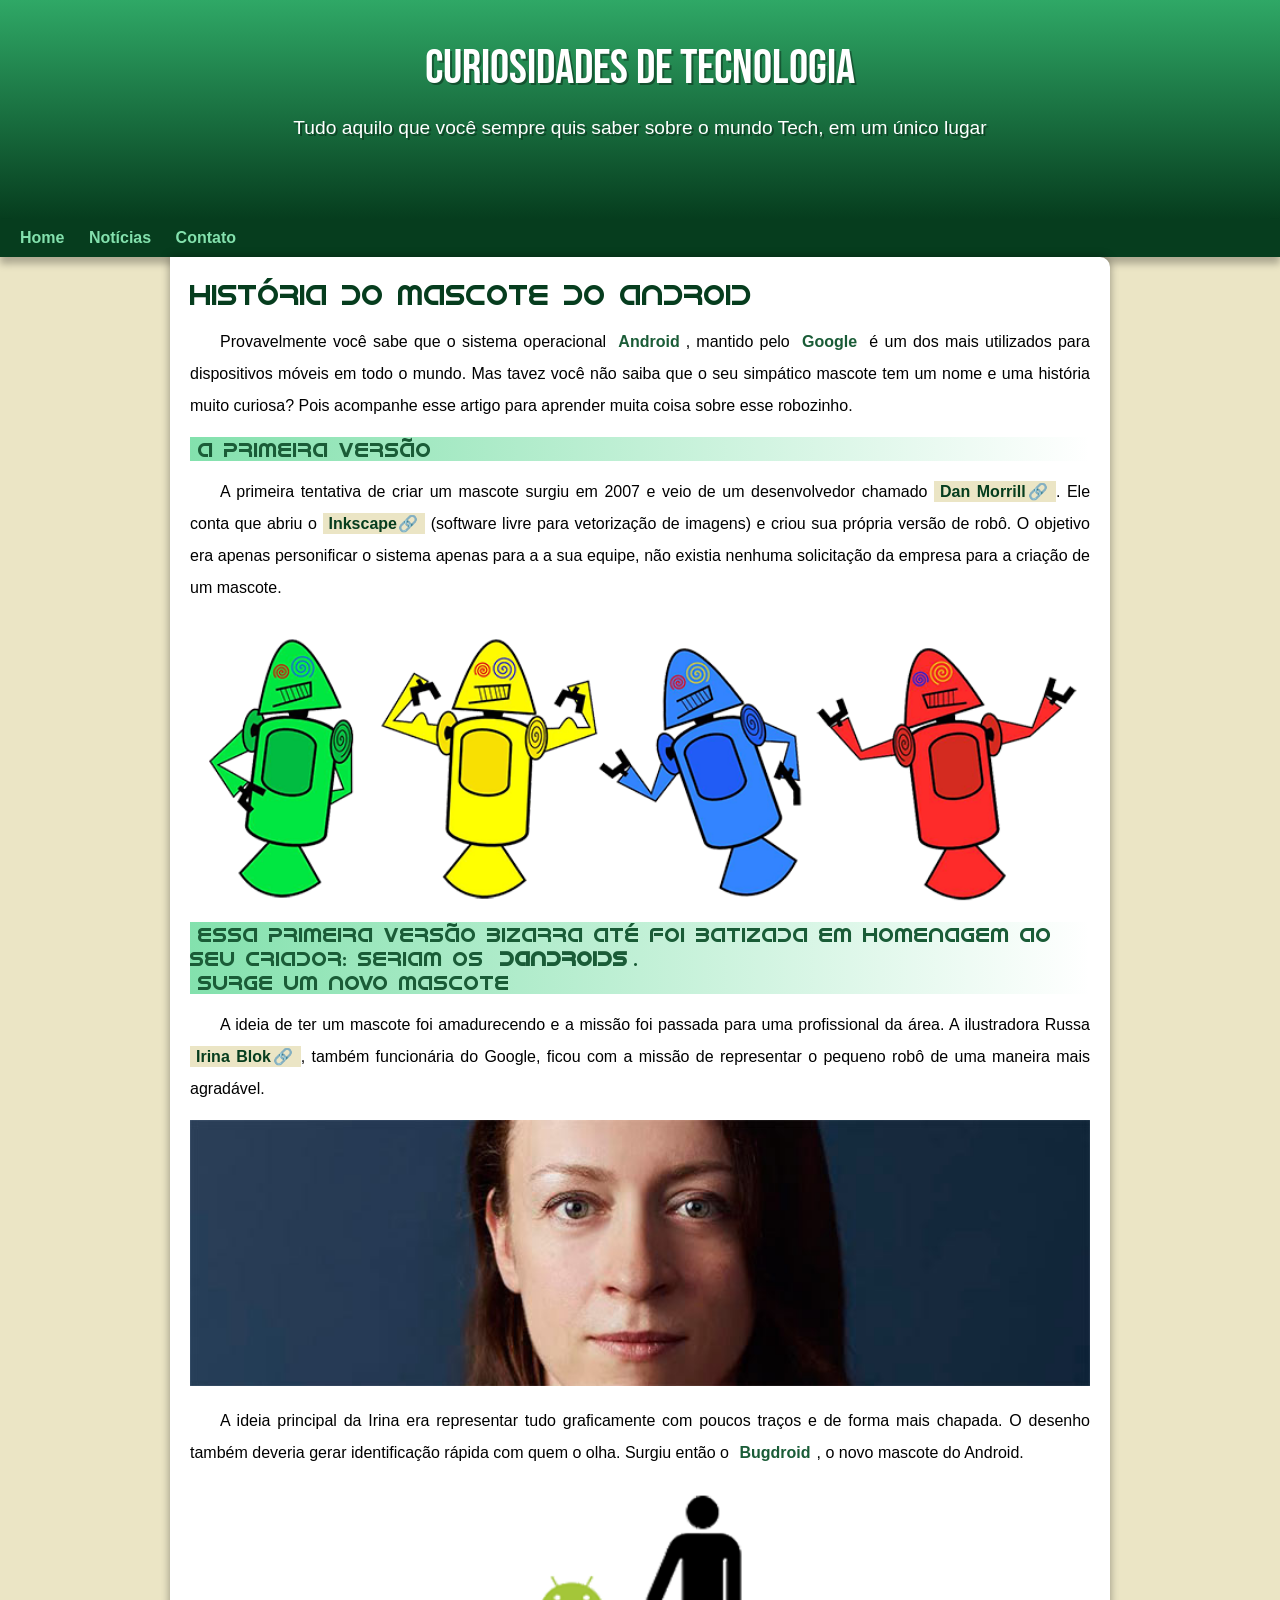
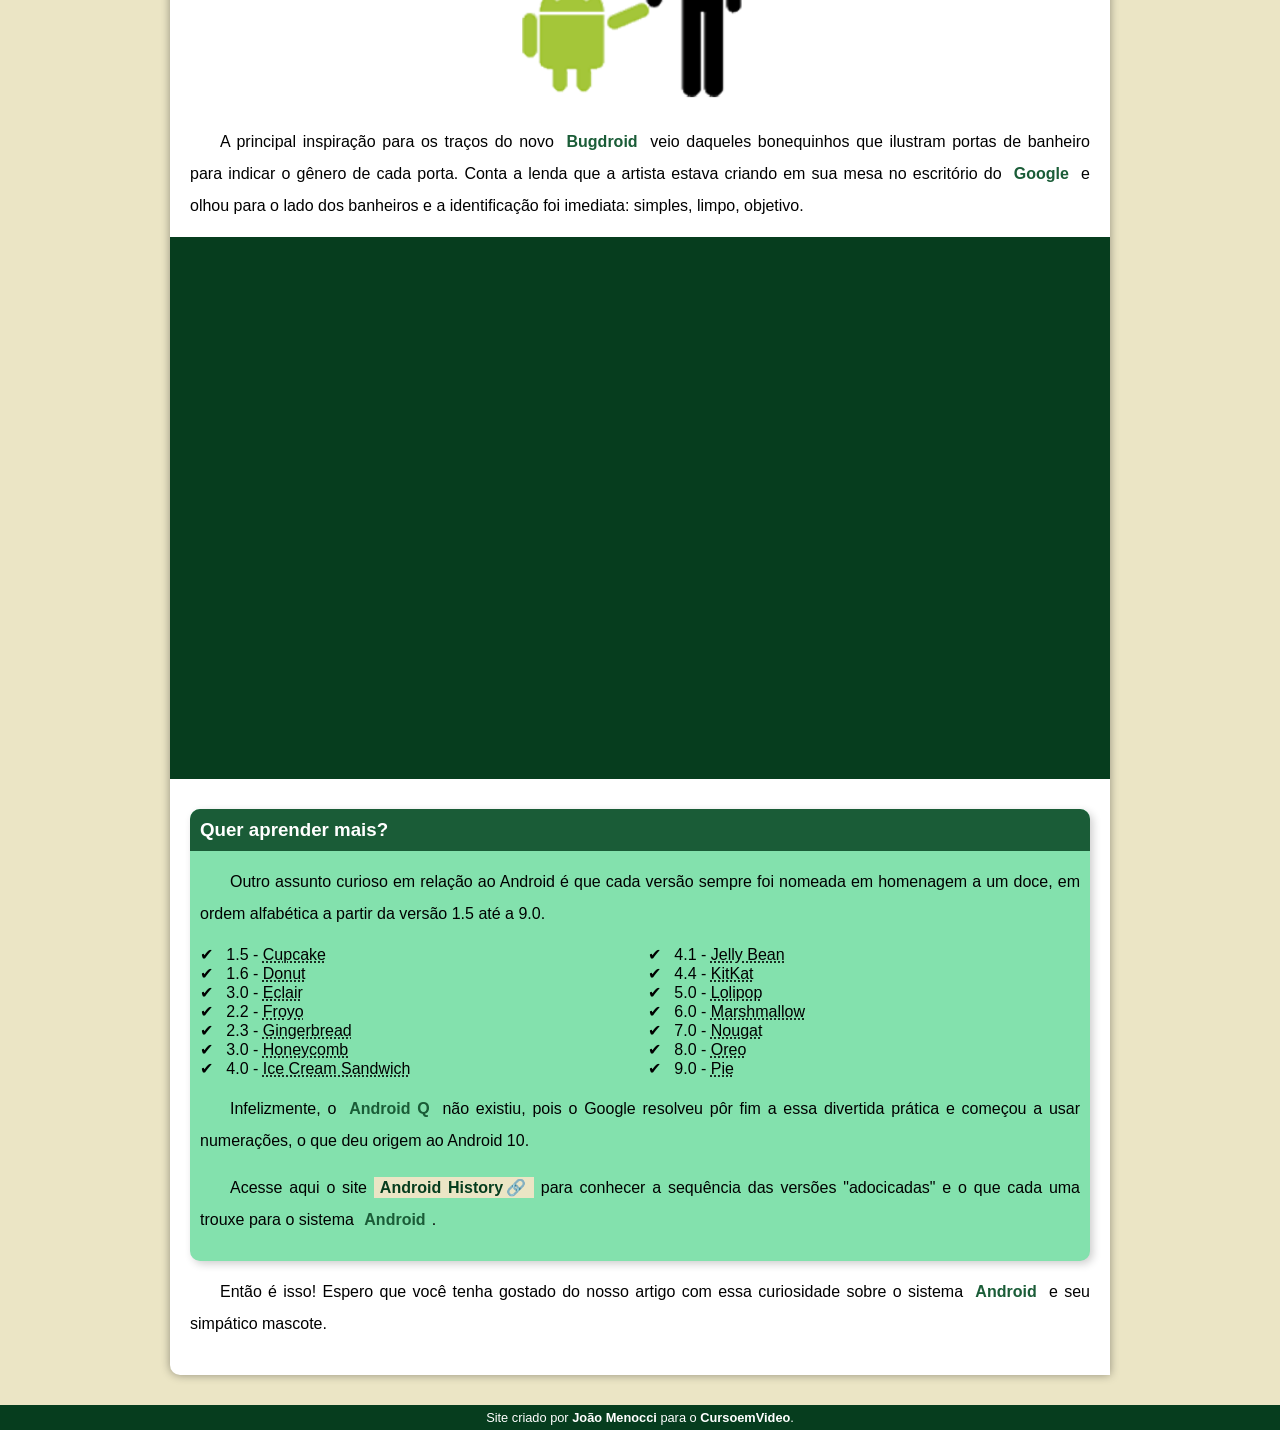
<file: index.html>
<!DOCTYPE html>
<html lang="pt-br">
<head>
    <meta charset="UTF-8">
    <meta name="viewport" content="width=device-width, initial-scale=1.0">
    <title>Como surgiu o mascote Android?</title>
    <link rel="shortcut icon" href="imagens/favicon.ico" type="image/x-icon">
    <link rel="stylesheet" href="estilo/style.css">
</head>
<body>
    <header>
        <h1>Curiosidades de Tecnologia</h1>
        <p>Tudo aquilo que você sempre quis saber sobre o mundo Tech, em um único lugar</p>
    </header>
    <nav>
        <a href="#">Home</a>
        <a href="#">Notícias</a>
        <a href="#">Contato</a>
    </nav>
    <main>
        <article>
            <h1>História do Mascote do Android</h1>

            <p>Provavelmente você sabe que o sistema operacional <strong>Android</strong>, mantido pelo <strong>Google</strong> é um dos mais utilizados para dispositivos móveis em todo o mundo. Mas tavez você não saiba que o seu simpático mascote tem um nome e uma história muito curiosa? Pois acompanhe esse artigo para aprender muita coisa sobre esse robozinho.</p>

            <h2>A primeira versão</h2>

            <p>A primeira tentativa de criar um mascote surgiu em 2007 e veio de um desenvolvedor chamado <a href="https://androidcommunity.com/dan-morrill-shows-us-the-android-mascot-that-almost-was-20130103/" target="_blank" class="externo">Dan Morrill</a>. Ele conta que abriu o <a href="https://inkscape.org/release/inkscape-1.4.2/windows/64-bit/msi/dl/" target="_blank" class="externo">Inkscape</a> (software livre para vetorização de imagens) e criou sua própria versão de robô. O objetivo era apenas personificar o sistema apenas para a a sua equipe, não existia nenhuma solicitação da empresa para a criação de um mascote.</p>

            <picture>
                <source media="(max-width: 600px)" srcset="imagens/dan-droids-pq.png">
                <img src="imagens/dan-droids.png" alt="Primeiro mascote do android">
            </picture>

            <h2>Essa primeira versão bizarra até foi batizada em homenagem ao seu criador: seriam os <strong>Dandroids</strong>.</h2>

            <h2>Surge um novo mascote</h2>

            <p>A ideia de ter um mascote foi amadurecendo e a missão foi passada para uma profissional da área. A ilustradora Russa <a href=https://www.irinablok.com/android" target="_blank" class="externo">Irina Blok</a>, também funcionária do Google, ficou com a missão de representar o pequeno robô de uma maneira mais agradável.</p>

            <picture>
                <source media="(max-width:600px )" srcset="imagens/irina-blok-pq.jpg">
                <img src="imagens/irina-blok.jpg" alt="Irina Blok criador do Bugdroid">
            </picture>

            <p>A ideia principal da Irina era representar tudo graficamente com poucos traços e de forma mais chapada. O desenho também deveria gerar identificação rápida com quem o olha. Surgiu então o <strong>Bugdroid</strong>, o novo mascote do Android.</p>

            <img src="imagens/bugdroid.png" class="pequena" alt="Bugdroid">

            <p>A principal inspiração para os traços do novo <strong>Bugdroid</strong> veio daqueles bonequinhos que ilustram portas de banheiro para indicar o gênero de cada porta. Conta a lenda que a artista estava criando em sua mesa no escritório do <strong>Google</strong> e olhou para o lado dos banheiros e a identificação foi imediata: simples, limpo, objetivo.</p>

            <div class="video"><iframe width="560" height="315" src="https://www.youtube.com/embed/l2UDgpLz20M?si=umxbzji0Qn3G1bAK" title="YouTube video player" frameborder="0" allow="accelerometer; autoplay; clipboard-write; encrypted-media; gyroscope; picture-in-picture; web-share" referrerpolicy="strict-origin-when-cross-origin" allowfullscreen></iframe></div>
            
            <aside>
                <h3>Quer aprender mais?</h3>

                <p>Outro assunto curioso em relação ao Android é que cada versão sempre foi nomeada em homenagem a um doce, em ordem alfabética a partir da versão 1.5 até a 9.0.</p>

                <ul>
                    <li>
                        1.5 - <abbr title="Bolo de Copo">Cupcake</abbr>
                    </li>
                    <li>
                        1.6 - <abbr title="Rosquinha">Donut</abbr>
                    </li>
                    <li>
                        3.0 - <abbr title="Bomba">Eclair</abbr>
                    </li>
                    <li>
                        2.2 - <abbr title="Iorgute Congelado">Froyo</abbr>
                    </li>
                    <li>
                        2.3 - <abbr title="Biscoito de Gengibre">Gingerbread</abbr>
                    </li>
                    <li>
                        3.0 - <abbr title="Favo de Mel">Honeycomb</abbr>
                    </li>
                    <li>
                        4.0 - <abbr title="Sanduiche de Sorvete">Ice Cream Sandwich</abbr>
                    </li>
                    <li>
                        4.1 - <abbr title="Jujuba">Jelly Bean</abbr>
                    </li>
                    <li>
                        4.4 - <abbr title="KitKat">KitKat</abbr>
                    </li>
                    <li>
                        5.0 - <abbr title="Pirulito">Lolipop</abbr>
                    </li>
                    <li>
                        6.0 - <abbr title="Marshmallow">Marshmallow</abbr>
                    </li>
                    <li>
                        7.0 - <abbr title="Torrone">Nougat</abbr>
                    </li>
                    <li>
                        8.0 - <abbr title="Oreo">Oreo</abbr>
                    </li>
                    <li>
                        9.0 - <abbr title="Torta">Pie</abbr>
                    </li>
                </ul>
                <p>Infelizmente, o <strong>Android Q</strong> não existiu, pois o Google resolveu pôr fim a essa divertida prática e começou a usar numerações, o que deu origem ao Android 10.</p>
                <p>Acesse aqui o site <a href="https://www.android.com/why-android/" target="_blank" class="externo">Android History</a> para conhecer a sequência das versões "adocicadas" e o que cada uma trouxe para o sistema <strong>Android</strong>.</p>
            </aside>

            <p>Então é isso! Espero que você tenha gostado do nosso artigo com essa curiosidade sobre o sistema <strong>Android</strong> e seu simpático mascote.</p>
        </article>
    </main>
    <footer>
        <p>Site criado por <a href="https://github.com/joaomenocci" target="_blank">João Menocci</a> para o <a href="youtube.com/cursoemvideo" target="_blank">CursoemVideo</a>.</p>
    </footer>
</body>
</html>
</file>
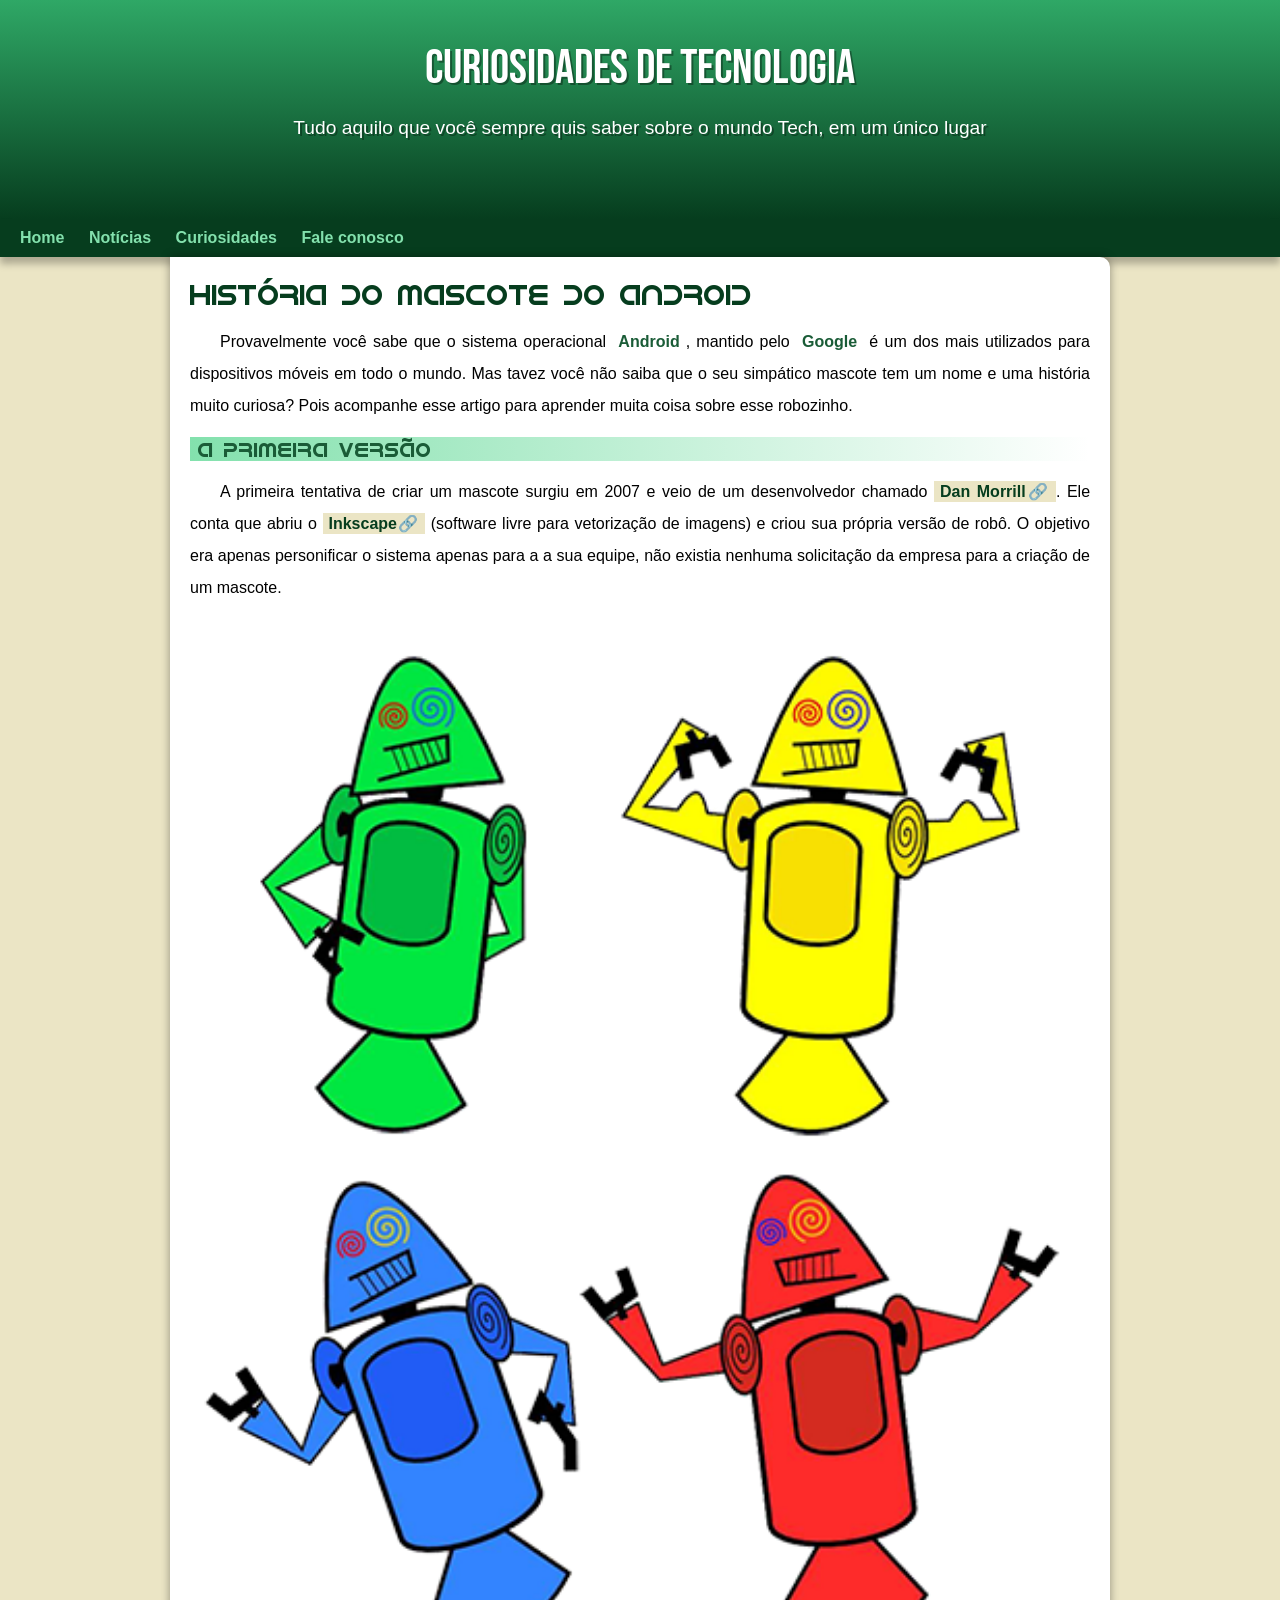
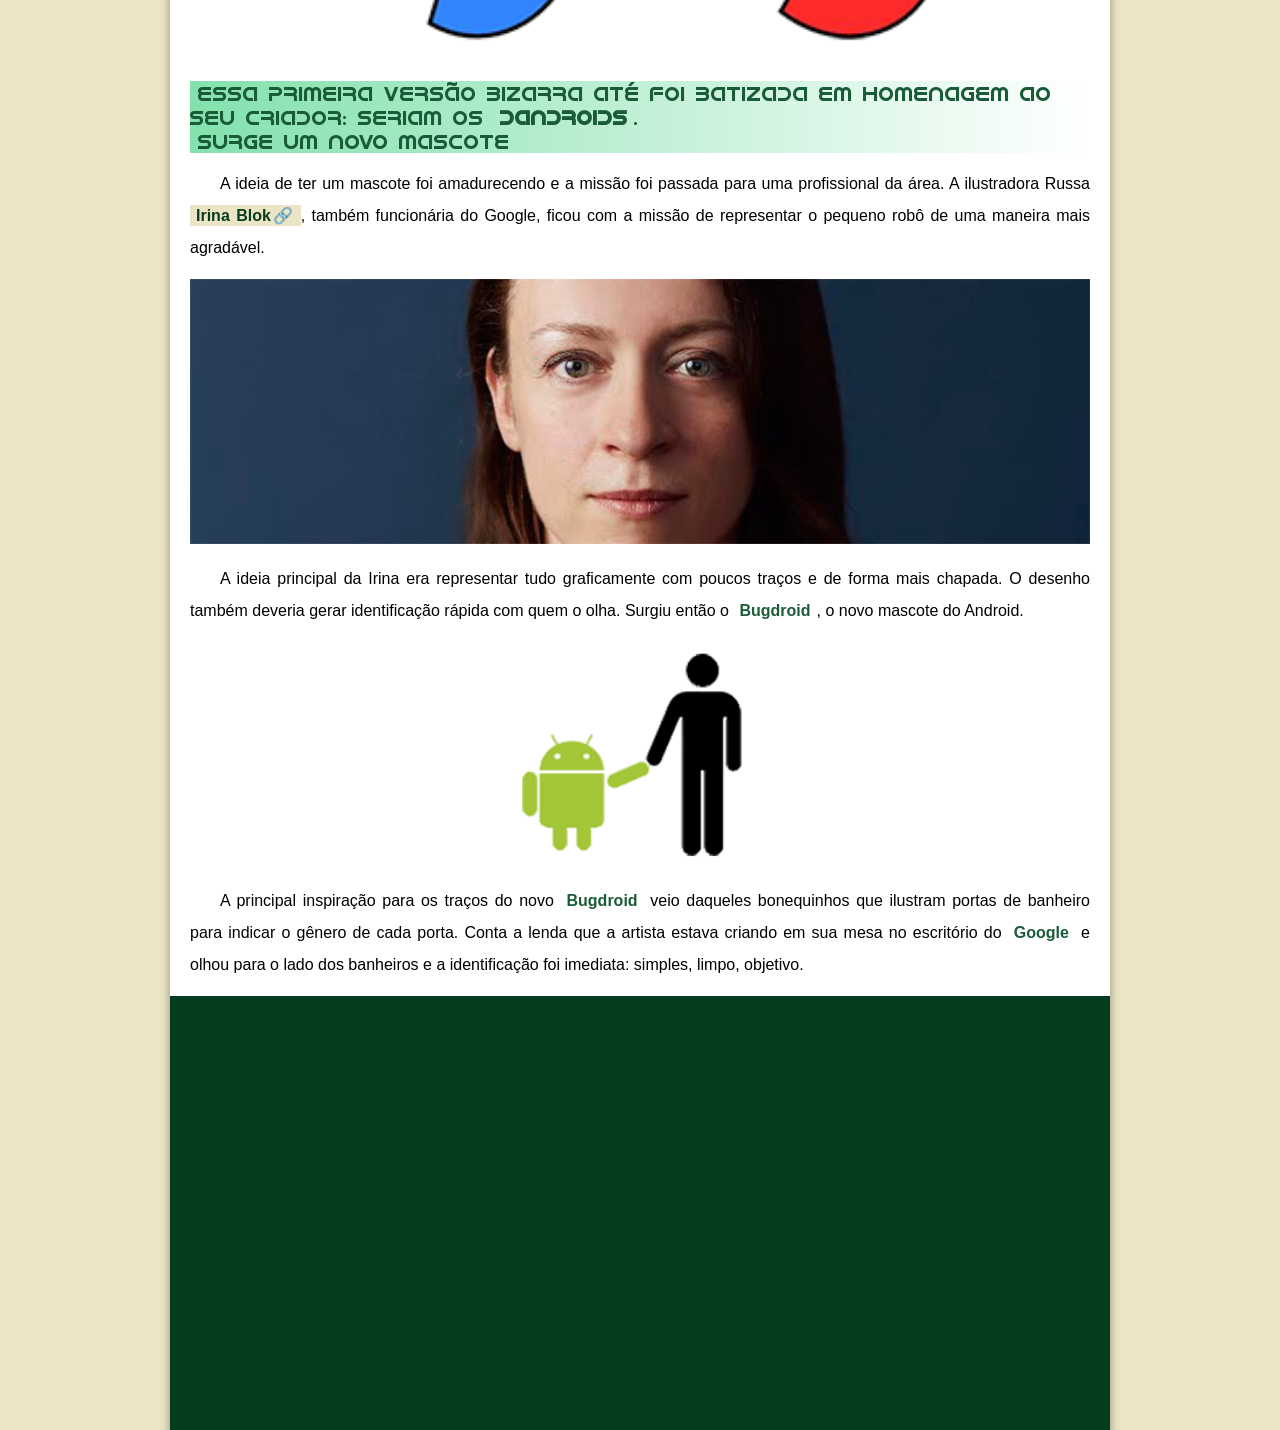
<file: index.html.html>
<!DOCTYPE html>
<html lang="pt-br">
<head>
    <meta charset="UTF-8">
    <meta name="viewport" content="width=device-width, initial-scale=1.0">
    <title>Como surgiu o mascote Android?</title>
    <link rel="shortcut icon" href="imagens/favicon.ico" type="image/x-icon">
    <link rel="stylesheet" href="estilo/style.css">
</head>
<body>
    <header>
        <h1>Curiosidades de Tecnologia</h1>
        <p>Tudo aquilo que você sempre quis saber sobre o mundo Tech, em um único lugar</p>
    </header>
    <nav>
        <a href="#">Home</a>
        <a href="#">Notícias</a>
        <a href="#">Curiosidades</a>
        <a href="#">Fale conosco</a>
    </nav>
    <main>
        <article>
            <h1>História do Mascote do Android</h1>

            <p>Provavelmente você sabe que o sistema operacional <strong>Android</strong>, mantido pelo <strong>Google</strong> é um dos mais utilizados para dispositivos móveis em todo o mundo. Mas tavez você não saiba que o seu simpático mascote tem um nome e uma história muito curiosa? Pois acompanhe esse artigo para aprender muita coisa sobre esse robozinho.</p>

            <h2>A primeira versão</h2>

            <p>A primeira tentativa de criar um mascote surgiu em 2007 e veio de um desenvolvedor chamado <a href="https://androidcommunity.com/dan-morrill-shows-us-the-android-mascot-that-almost-was-20130103/" target="_blank" class="externo">Dan Morrill</a>. Ele conta que abriu o <a href="https://inkscape.org/release/inkscape-1.4.2/windows/64-bit/msi/dl/" target="_blank" class="externo">Inkscape</a> (software livre para vetorização de imagens) e criou sua própria versão de robô. O objetivo era apenas personificar o sistema apenas para a a sua equipe, não existia nenhuma solicitação da empresa para a criação de um mascote.</p>

            <picture>
                <source media="(max-width: 600px)" srcset="imagens/dan-droids-pq.png">
                <img src="imagens/dan-droids.png" alt="Primeiro mascote do android">
            </picture>

            <h2>Essa primeira versão bizarra até foi batizada em homenagem ao seu criador: seriam os <strong>Dandroids</strong>.</h2>

            <h2>Surge um novo mascote</h2>

            <p>A ideia de ter um mascote foi amadurecendo e a missão foi passada para uma profissional da área. A ilustradora Russa <a href=https://www.irinablok.com/android" target="_blank" class="externo">Irina Blok</a>, também funcionária do Google, ficou com a missão de representar o pequeno robô de uma maneira mais agradável.</p>

            <picture>
                <source media="(max-width:600px )" srcset="imagens/irina-blok-pq.jpg">
                <img src="imagens/irina-blok.jpg" alt="Irina Blok criador do Bugdroid">
            </picture>

            <p>A ideia principal da Irina era representar tudo graficamente com poucos traços e de forma mais chapada. O desenho também deveria gerar identificação rápida com quem o olha. Surgiu então o <strong>Bugdroid</strong>, o novo mascote do Android.</p>

            <img src="imagens/bugdroid.png" class="pequena" alt="Bugdroid">

            <p>A principal inspiração para os traços do novo <strong>Bugdroid</strong> veio daqueles bonequinhos que ilustram portas de banheiro para indicar o gênero de cada porta. Conta a lenda que a artista estava criando em sua mesa no escritório do <strong>Google</strong> e olhou para o lado dos banheiros e a identificação foi imediata: simples, limpo, objetivo.</p>

            <div class="video"><iframe width="560" height="315" src="https://www.youtube.com/embed/l2UDgpLz20M?si=umxbzji0Qn3G1bAK" title="YouTube video player" frameborder="0" allow="accelerometer; autoplay; clipboard-write; encrypted-media; gyroscope; picture-in-picture; web-share" referrerpolicy="strict-origin-when-cross-origin" allowfullscreen></iframe></div>
            
            <aside>
                <h3>Quer aprender mais?</h3>

                <p>Outro assunto curioso em relação ao Android é que cada versão sempre foi nomeada em homenagem a um doce, em ordem alfabética a partir da versão 1.5 até a 9.0.</p>

                <ul>
                    <li>
                        1.5 - <abbr title="Bolo de Copo">Cupcake</abbr>
                    </li>
                    <li>
                        1.6 - <abbr title="Rosquinha">Donut</abbr>
                    </li>
                    <li>
                        3.0 - <abbr title="Bomba">Eclair</abbr>
                    </li>
                    <li>
                        2.2 - <abbr title="Iorgute Congelado">Froyo</abbr>
                    </li>
                    <li>
                        2.3 - <abbr title="Biscoito de Gengibre">Gingerbread</abbr>
                    </li>
                    <li>
                        3.0 - <abbr title="Favo de Mel">Honeycomb</abbr>
                    </li>
                    <li>
                        4.0 - <abbr title="Sanduiche de Sorvete">Ice Cream Sandwich</abbr>
                    </li>
                    <li>
                        4.1 - <abbr title="Jujuba">Jelly Bean</abbr>
                    </li>
                    <li>
                        4.4 - <abbr title="KitKat">KitKat</abbr>
                    </li>
                    <li>
                        5.0 - <abbr title="Pirulito">Lolipop</abbr>
                    </li>
                    <li>
                        6.0 - <abbr title="Marshmallow">Marshmallow</abbr>
                    </li>
                    <li>
                        7.0 - <abbr title="Torrone">Nougat</abbr>
                    </li>
                    <li>
                        8.0 - <abbr title="Oreo">Oreo</abbr>
                    </li>
                    <li>
                        9.0 - <abbr title="Torta">Pie</abbr>
                    </li>
                </ul>
                <p>Infelizmente, o <strong>Android Q</strong> não existiu, pois o Google resolveu pôr fim a essa divertida prática e começou a usar numerações, o que deu origem ao Android 10.</p>
                <p>Acesse aqui o site <a href="https://www.android.com/why-android/" target="_blank" class="externo">Android History</a> para conhecer a sequência das versões "adocicadas" e o que cada uma trouxe para o sistema <strong>Android</strong>.</p>
            </aside>

            <p>Então é isso! Espero que você tenha gostado do nosso artigo com essa curiosidade sobre o sistema <strong>Android</strong> e seu simpático mascote.</p>
        </article>
    </main>
    <footer>
        <p>Site criado por <a href="https://github.com/joaomenocci" target="_blank">João Menocci</a> para o <a href="youtube.com/cursoemvideo" target="_blank">CursoemVideo</a>.</p>
    </footer>
</body>
</html>
</file>
<file: estilo/style.css>
@charset "UTF-8";


@import url('https://fonts.googleapis.com/css2?family=Bebas+Neue&display=swap');


@font-face {
    font-family: 'Android';
    src: url('../fontes/idroid.otf') format('opentype');
    font-weight: normal;
}

:root {
    --cor0: #ebe5c5;
    --cor1: #83e1ad;
    --cor2: #3ddc84;
    --cor3: #2fa866;
    --cor4: #1a5c37;
    --cor5: #063d1e;

    --fonte-padrao: Arial, Verdana, Helvetica, sans-serif;
    --fonte-destaque: 'Bebas Neue', cursive;
    --fonte-android: 'Android', cursive;
}

* {
    margin: 0px;
    padding: 0px;
}

body {
    background-color: var(--cor0);
    font-family: var(--fonte-padrao);
}

a.externo::after {
    content: '\1F517';
}

header {
    background-image: linear-gradient(to bottom, var(--cor3), var(--cor5));
    min-height: 150px;
    text-align: center;
    padding-top: 40px;
}

header > h1 {
    color: white;
    font-family: var(--fonte-destaque);
    margin-bottom: 20px;
    font-size: 3em;
    font-weight: normal;
    text-shadow: 2px 2px 0px rgba(0, 0, 0, 0.353);
}

header > p {
    color: white;
    font-family: var(--fonte-padrao);
    font-size: 1.2em;
    max-width: 700px;
    margin: auto;
    padding-right: 10px;
    padding-left: 10px;
    padding-bottom: 80px;
    text-shadow: 2px 2px 0px rgba(0, 0, 0, 0.337);
}

nav {
    background-color: var(--cor5);
    padding: 10px;
    box-shadow: 0px 7px 7px rgba(0, 0, 0, 0.26);

}

nav > a {
    color: var(--cor1);
    padding: 10px;
    border-radius: 5px;
    text-decoration: none;
    font-weight: bold;
    transition-duration: 0.4s;
}

nav > a:hover {
    background-color: var(--cor3);
    color: var(--cor5);
}

main {
    background-color: white;
    min-width: 300px;
    max-width: 900px;
    margin: auto;
    margin-bottom: 30px;
    padding: 20px;
    box-shadow: 0px 0px 10px rgba(0, 0, 0, 0.381);
    border-bottom-left-radius: 10px;
    border-top-right-radius: 10px;
}

main h1 {
    color: var(--cor5);
    font-family: var(--fonte-android);
    font-weight: normal;
    font-size: 1.8em;
}

main h2 {
    font-family: var(--fonte-android);
    color: var(--cor4);
    font-size: 1.3em;
    font-weight: normal;
    background-image: linear-gradient(to right, var(--cor1), transparent);
    text-indent: 8px;
}

main p {
    margin: 15px 0px;
    text-align: justify;
    text-indent: 30px;
    line-height: 2em;
    font-size: 1em;
    
}

main strong {
    color: var(--cor4);
    font-weight: bold;
    padding: 2px 6px;
}

main a {
    text-decoration: none;
    font-weight: bold;
    color: var(--cor5);
    background-color: var(--cor0);
    padding: 2px 6px;
}

main a:hover {
    text-decoration: underline;
    color: var(--cor4);
}

main img {
    width: 100%;
}

main img.pequena {
    max-width: 350px;
    display: block;
    margin: auto;
}

div.video {
    background-color: var(--cor5);
    margin-bottom: 30px;
    margin: 0px -20px 30px -20px;
    padding: 20px;
    padding-bottom: 58%;
    position: relative;
}

div.video > iframe {
    position: absolute;
    top: 5%;
    left: 5%;
    width: 90%;
    height: 90%;
}

aside {
    background-color: var(--cor1);
    padding: 10px;
    border-radius: 10px;
    box-shadow: 3px 3px 8px rgba(0, 0, 0, 0.192);
}

aside > h3 {
    background-color: var(--cor4);
    color: white;
    padding: 10px;
    margin: -10px -10px 0px -10px;
    border-radius: 10px 10px 0px 0px;
}

aside > ul {
    list-style-type: '\2714\00A0\00A0';
    list-style-position: inside;
    columns: 2;
    
}

footer {
    background-color: var(--cor5);
    color: white;
    text-align: center;
    font-size: 0.8em;
    padding: 5px;

}

footer a {
    color: white;
    font-weight: bolder;
    text-decoration: none;
}

footer a:hover {
    text-decoration: underline;
    color: var(--cor1);
}
</file>
